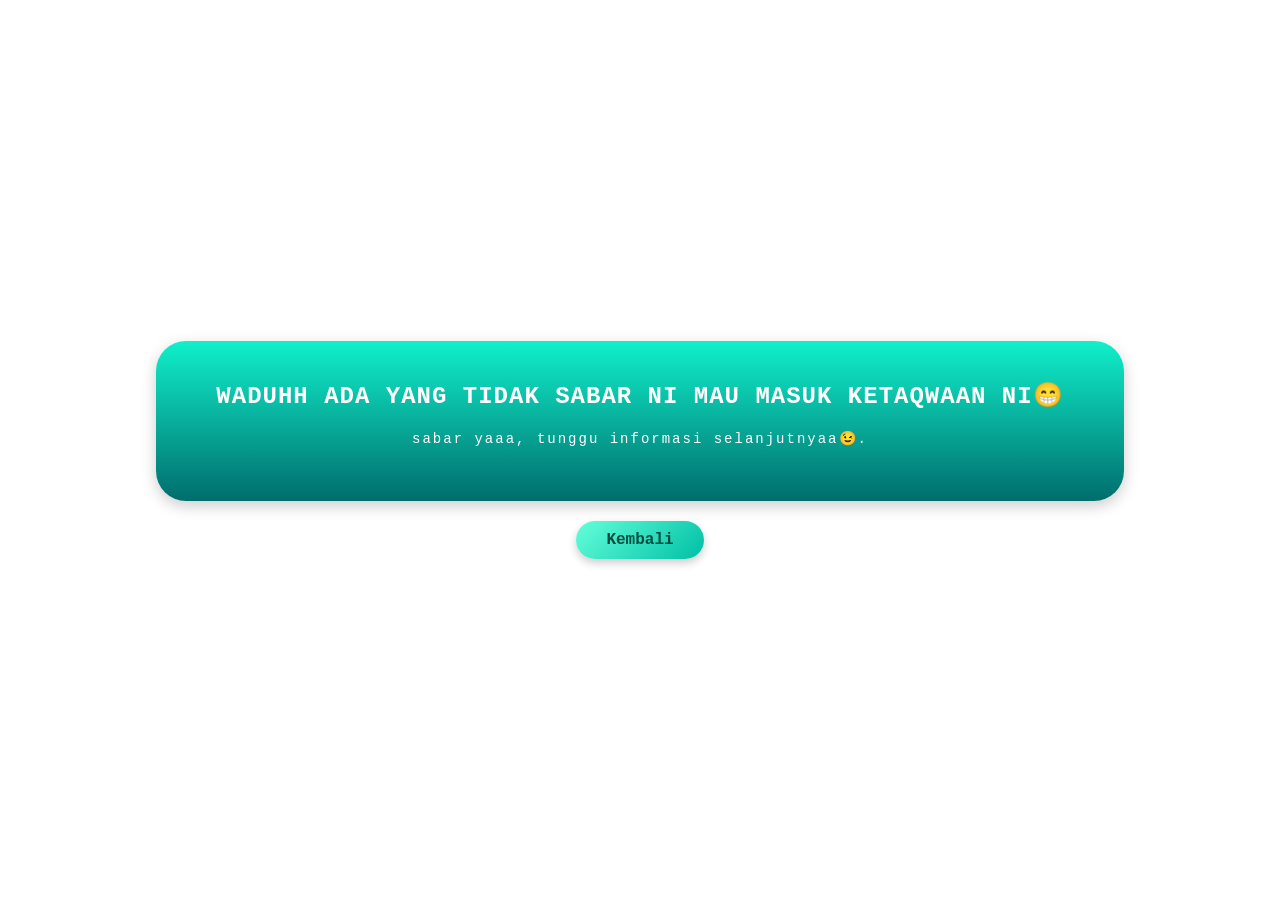
<file: page-html/page-informasi.html>
<!DOCTYPE html>
<html lang="id">
<head>
    <meta charset="UTF-8">
    <meta name="viewport" content="width=device-width, initial-scale=1.0">
    <title>Ketaqwaan Message</title>
    <style>
        body {
            margin: 0;
            display: flex;
            flex-direction: column;
            justify-content: center;
            align-items: center;
            height: 100vh;
            background-color: white;
            font-family: 'Courier New', Courier, monospace;
            
        }

        .message-box {
            background: linear-gradient(to top, #006d6d, #10f0ca);
            color: white;
            border-radius: 30px;
            padding: 40px 60px;
            text-align: center;
            box-shadow: 0px 5px 15px rgba(0, 0, 0, 0.2);
            margin-bottom: 20px;
            animation: fadeIn 1.5s ease-in-out; /* Animasi masuk */
            transition: transform 0.3s ease;            
        }
        
        .message-box:hover {
            background: linear-gradient(to Right, #006d6d, #10f0ca);
            transform: translateY(-5px);
        }
        .title-text {
            font-size: 24px;
            font-weight: bold;
            margin: 0;
            letter-spacing: 1px;
        }

        .sub-text {
            font-size: 14px;
            margin-top: 20px;
            letter-spacing: 2px;
        }

        .feedback-button {
            background: linear-gradient(135deg, #64ffda 0%, #00bfa5 100%);
            border: none;
            border-radius: 25px;
            padding: 10px 30px;
            color: #004d40;
            font-size: 16px;
            font-weight: bold;
            cursor: pointer;
            box-shadow: 0px 4px 8px rgba(0, 0, 0, 0.2);
            transition: all 0.3s ease;
            text-decoration: none;
            display: inline-block;
            text-align: center;
        }

        .feedback-button:hover {
            background: linear-gradient(135deg, #00bfa5 0%, #64ffda 100%);
            box-shadow: 0px 6px 12px rgba(0, 0, 0, 0.3);
            transform: translateY(-5px);
        }

        /* Animasi fade-in */
        @keyframes fadeIn {
            from {
                opacity: 0;
                transform: translateY(-30px);
            }
            to {
                opacity: 1;
                transform: translateY(0);
            }
        }
    </style>
</head>
<body>
    <div class="message-box">
        <p class="title-text">WADUHH ADA YANG TIDAK SABAR NI MAU MASUK KETAQWAAN NI😁</p>
        <p class="sub-text" id="subText">sabar yaaa, tunggu informasi selanjutnyaa😉.</p>
    </div>

    <a href="/index.html" class="feedback-button">Kembali</a>

    <script>
        document.addEventListener("DOMContentLoaded", function() {
            const subText = document.getElementById("subText");

            setTimeout(() => {
                subText.style.color = "#ffffff";  // Change text color after 2 seconds
            }, 2000);
        });
    </script>
</body>
</html>
</file>
